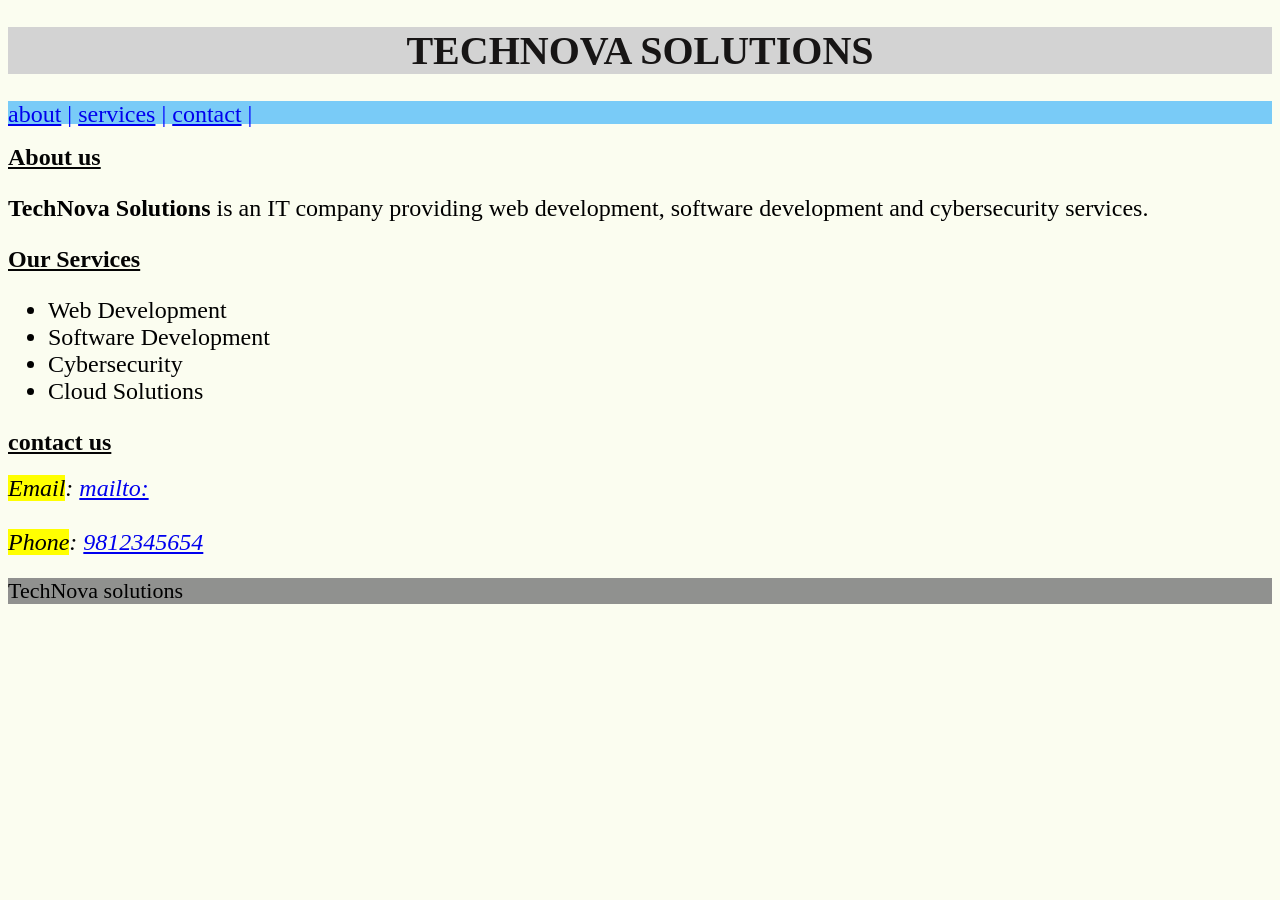
<file: project1/index.html>
<!DOCTYPE html>
<html lang="en">

<head>
    <meta charset="UTF-8">
    <meta name="viewport" content="width=device-width, initial-scale=1.0">
    <title>Technova solutions</title>
    <link rel="stylesheet" href="style.css">
    <style>
        h2 {
            color: rgb(4, 4, 4);
        }
    </style>

</head>
<!-- Name: - Nisha
 Roll no.: - 2502900100163 - -->


<body>
   
   

    <header>
        <h1 id="IT company">Technova solutions</h1>
    </header>
    <nav>
        <a href="#about">about</a> |
        <a href="#services">services</a> |
        <a href="#contact">contact</a> |
    </nav>
    <main>
        <section id="About">
            <h2><u>About us</u></h2>
            <p>
                <strong>TechNova Solutions</strong> is an IT company providing web
                development, software development and cybersecurity services.
            </p>
        </section>
        <section id="services">
            <h2><u>Our Services</u></h2>
            <ul>
                <li>Web Development</li>
                <li>Software Development</li>
                <li>Cybersecurity</li>
                <li>Cloud Solutions</li>
            </ul>
        </section>
        <section id="contact">
            <h2><u>contact us</u></h2>
            <address>
                <mark> Email</mark>:
                <a href="mailto">mailto:</a>
                <br><br>
                <mark>Phone</mark>:
                <a href="+91 1234567893">9812345654</a>
            </address>
        </section>
    </main>
    <footer>
        <p> TechNova solutions</p>
    </footer>
</body>

</html>
</file>
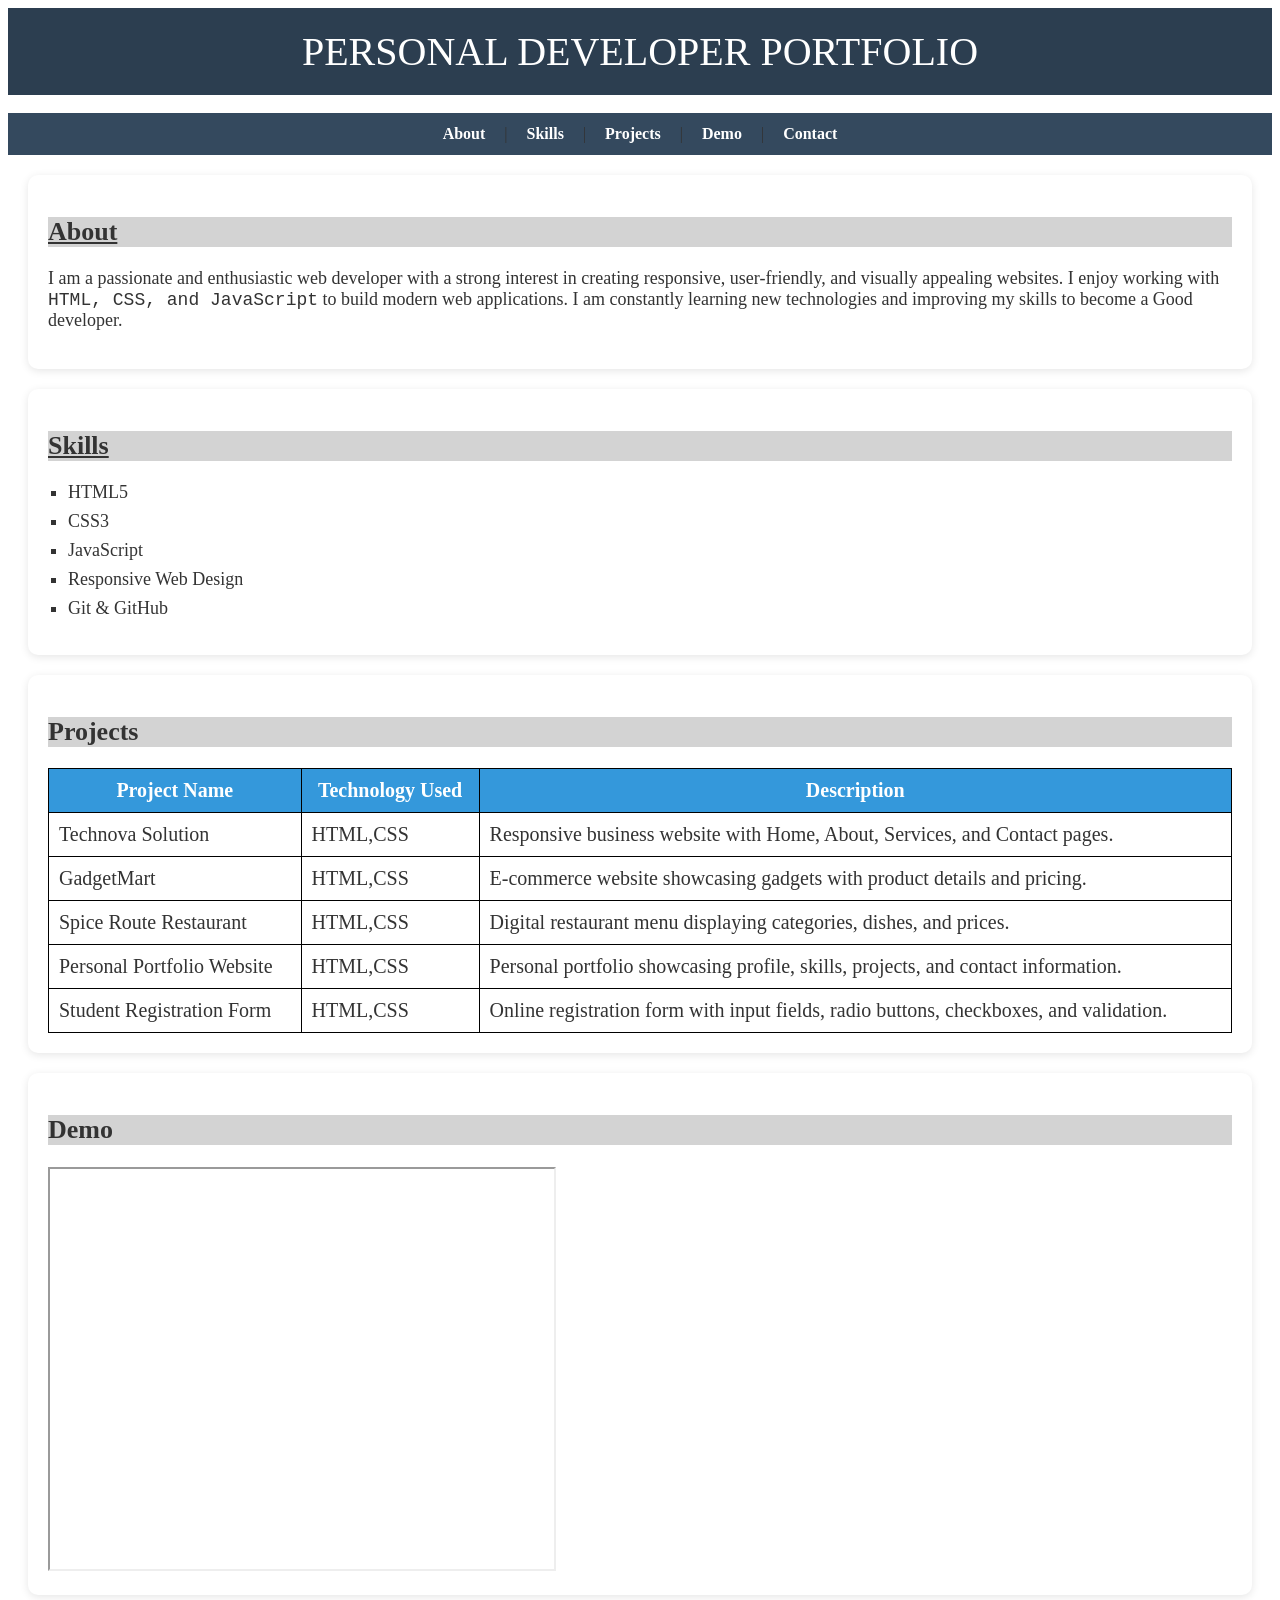
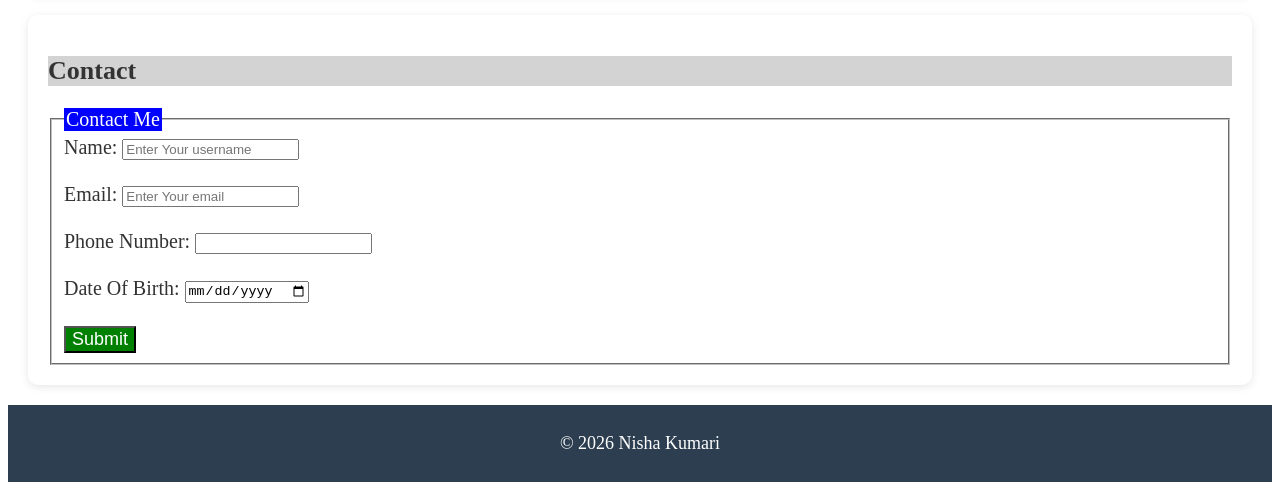
<file: project5/index.html>
<!DOCTYPE html>
<html lang="en">

<head>
    <meta charset="UTF-8">
    <meta name="viewport" content="width=device-width, initial-scale=1.0">
    <title>Capstone - Personal Developer Portfolio</title>
    <link rel="stylesheet" href="style.css">
</head>

<body>
    <header>Personal Developer Portfolio</header>
    <br>
    <nav>
        <a href="About">About</a> |
        <a href="Skills">Skills</a> |
        <a href="Projects">Projects</a> |
        <a href="Demo">Demo</a> |
        <a href="Contact">Contact</a>
    </nav>
    <main>
        <section id="about">
            <h2><u>About</u></h2>
            <p>
                I am a passionate and enthusiastic web developer with a strong
                interest in creating responsive, user-friendly,
                and visually appealing websites. I enjoy working
                with<kbd> HTML, CSS, and JavaScript</kbd> to build modern
                web applications. I am constantly learning new
                technologies and improving my skills to become
                a Good developer.
            </p>
        </section>
        <section id="Skills">
            <h2><u>Skills</u></h2>
            <ul class="list">
               <li>HTML5</li>
    <li>CSS3</li>
    <li>JavaScript</li>
    <li>Responsive Web Design</li>
    <li>Git & GitHub</li>
            </ul>
        </section>
        <section id="projects">
            <h2>Projects</h2>
            <table border="1">

                <tr>
                    <th>Project Name</th>

                    <th>Technology Used</th>
                    <th>Description</th>
                </tr>
                <tr>

                    <td>Technova Solution</td>

                    <td>HTML,CSS</td>
                    <td>Responsive business website with Home, About, Services, and Contact pages.</td>
                </tr>
             <tr>

                    <td>GadgetMart</td>

                    <td>HTML,CSS</td>
                    <td>E-commerce website showcasing gadgets with product details and pricing.</td>
                </tr>
             <tr>

                    <td>Spice Route Restaurant</td>

                    <td>HTML,CSS</td>
                    <td>Digital restaurant menu displaying categories, dishes, and prices.</td>
                </tr>
             <tr>

                    <td>Personal Portfolio Website</td>

                    <td>HTML,CSS</td>
                    <td>Personal portfolio showcasing profile, skills, projects, and contact information.</td>
                </tr>
             <tr>

                    <td>Student Registration Form</td>

                    <td>HTML,CSS</td>
                    <td>Online registration form with input fields, radio buttons, checkboxes, and validation.</td>
                </tr>
             
                
            </table>
        </section>
        <section id="demo">
            <h2>Demo</h2>
            <iframe 
            height="400"
            width="504"
            src="https://www.youtube.com/embed/tVzUXW6siu0"
            title="youtube video"
            allow full screen></iframe>
         
            
        </section>
        <section id="Contact">
            <h2>Contact</h2>
            <fieldset>
                <legend>Contact Me</legend>
            <form action="post" method="post">
                <div>
                <label for="name">Name:</label>
                <input type="text" id="name" placeholder="Enter Your username" required>
                </div>
                <br>
                <div>
                    <label for="email">Email:</label>
                    <input type="email" id="email" placeholder="Enter Your email" required>
                </div>
                <br>
                <div>
                    <label for="phone">Phone Number:</label>
                    <input type="tel" name="" id="phone">
                </div>
                <br>
                <div>
                    <label for="dob">Date Of Birth:</label>
                    <input type="date" id="dob">
                </div>
                <br>
                
                <div>
                    
                    <button type="submit">Submit</button>
                </div>
</fieldset>
            </form>
        </section>
         <footer>
        <p>&copy; 2026 Nisha Kumari</p>
    </footer>

    </main>

</body>

</html>
</file>
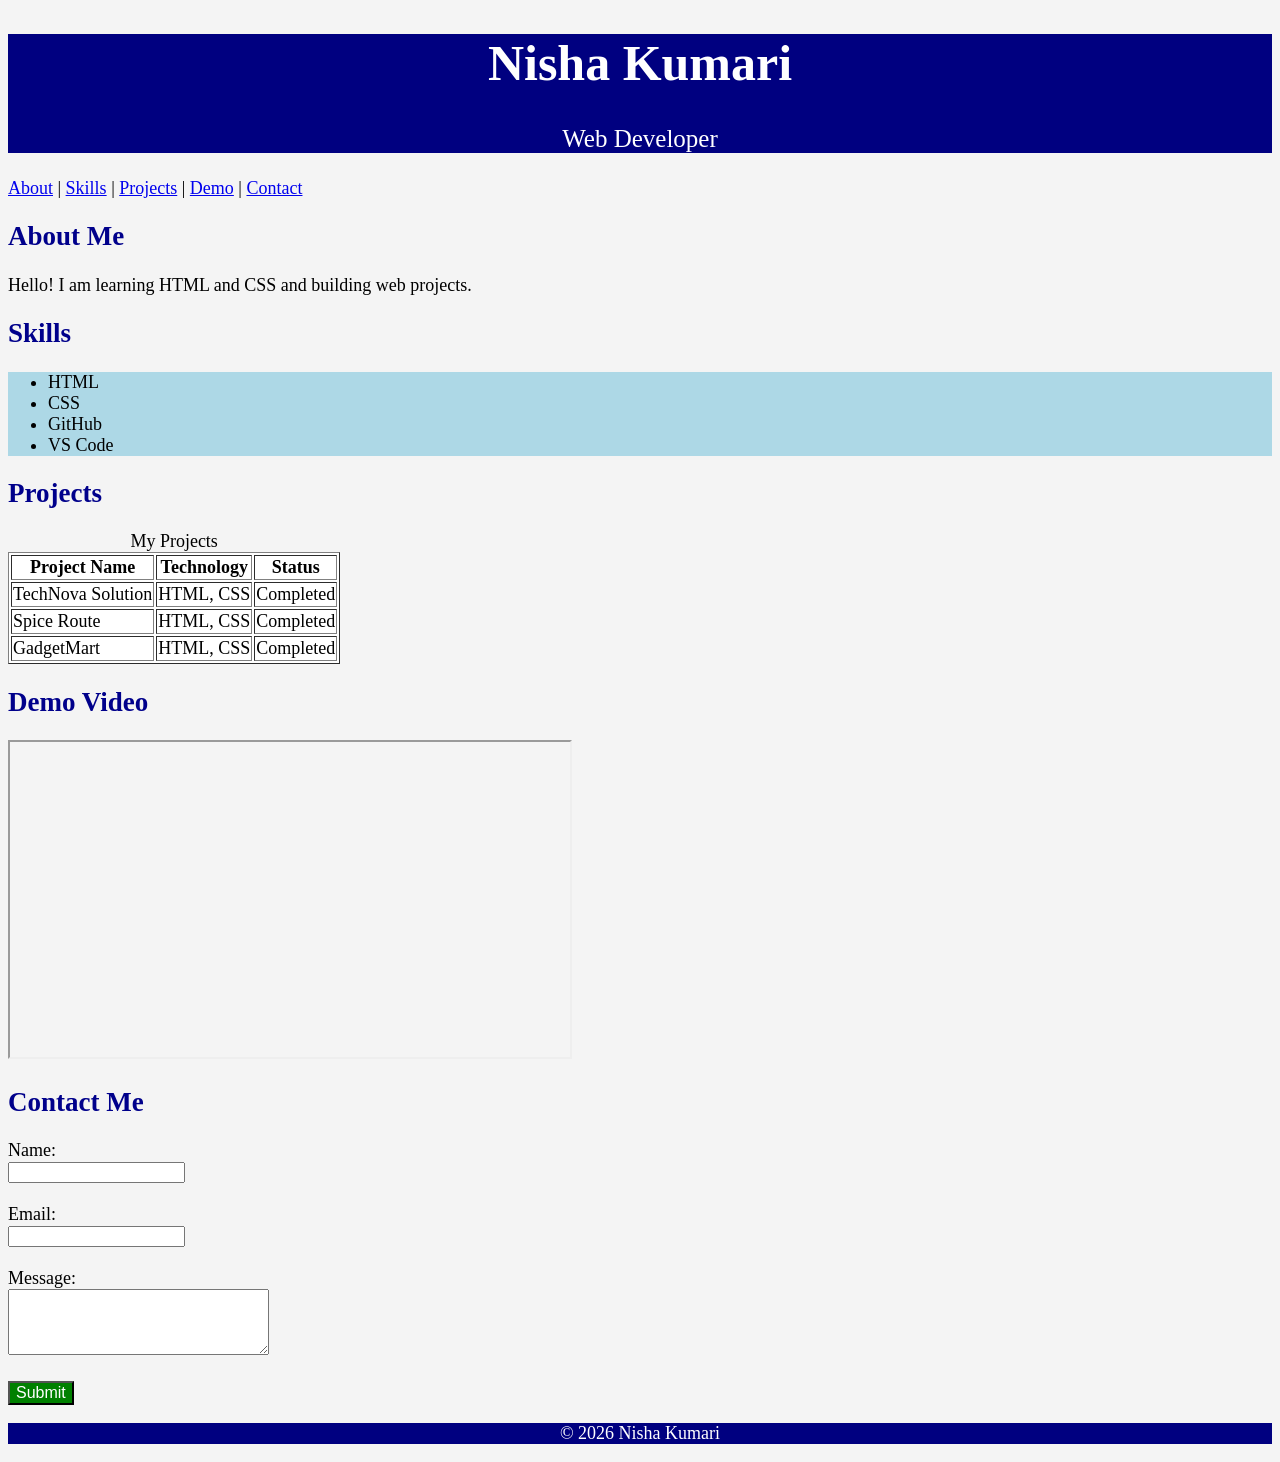
<file: project5/indexchat.html>
<!DOCTYPE html>
<html>
<head>
    <title>Personal Developer Portfolio</title>
    <link rel="stylesheet" href="stylechat.css">
</head>
<body>

    <header id="my-name">
        <h1>Nisha Kumari</h1>
        <p>Web Developer</p>
    </header>

    <nav>
        <a href="#about">About</a> |
        <a href="#skills">Skills</a> |
        <a href="#projects">Projects</a> |
        <a href="#demo">Demo</a> |
        <a href="#contact">Contact</a>
    </nav>

    <section id="about">
        <h2>About Me</h2>
        <p>Hello! I am learning HTML and CSS and building web projects.</p>
    </section>

    <section id="skills">
        <h2>Skills</h2>
        <ul class="skill-list">
            <li>HTML</li>
            <li>CSS</li>
            <li>GitHub</li>
            <li>VS Code</li>
        </ul>
    </section>

    <section id="projects">
        <h2>Projects</h2>

        <table border="1">
            <caption>My Projects</caption>
            <tr>
                <th>Project Name</th>
                <th>Technology</th>
                <th>Status</th>
            </tr>
            <tr>
                <td>TechNova Solution</td>
                <td>HTML, CSS</td>
                <td>Completed</td>
            </tr>
            <tr>
                <td>Spice Route</td>
                <td>HTML, CSS</td>
                <td>Completed</td>
            </tr>
            <tr>
                <td>GadgetMart</td>
                <td>HTML, CSS</td>
                <td>Completed</td>
            </tr>
        </table>
    </section>

    <section id="demo">
        <h2>Demo Video</h2>

        <iframe width="560" height="315"
        src="https://www.youtube.com/embed/tVzUXW6siu0"
        title="YouTube video player">
        </iframe>
    </section>

    <section id="contact">
        <h2>Contact Me</h2>

        <form>
            <label>Name:</label><br>
            <input type="text" required><br><br>

            <label>Email:</label><br>
            <input type="email" required><br><br>

            <label>Message:</label><br>
            <textarea rows="4" cols="30"></textarea><br><br>

            <button type="submit">Submit</button>
        </form>
    </section>

    <footer>
        <p>&copy; 2026 Nisha Kumari</p>
    </footer>

</body>
</html>
</file>
<file: project1/style.css>
body {
    font-size: 24px;
    font-family: 'Times New Roman', Times, serif;
    background-color: rgb(251, 253, 240);
}

header {
    text-transform: uppercase;
    font-size: 20px;
    background-color: lightgray;
    color: rgb(23, 21, 21);
    text-align: center;
}

nav {
    height: 23px;
    background-color: rgb(121, 203, 247);
    color: blue;

}

footer {
    font-size: 22px;
    background-color: rgba(128, 128, 128, 0.867);
    color: black;
}

h2{
    font-size: 24px;
}
</file>
<file: project5/style.css>
header {
    text-transform: uppercase;
    text-align: center;
    font-size: 40px;
    /*background-color: lightgray;*/
    background-color: #2c3e50;
    color: white;
    padding: 20px;
}

nav {
    background-color: #34495e;
    /*font-size: 20px;*/
    padding: 12px;
    text-align: center;
}
nav a{
    color: white;
    text-decoration: none;
    margin:0 15px;
    font-weight: bold;
}


p {
    font-size: 18px;
}

h2 {
    font-size: 26px;
    background-color: lightgray;
}
table{
    font-size: 20px;
}
/*th{
    background-color: lightgrey;
}*/
.list {
    list-style-type: square;
    padding-left: 20px;
}

.list li {
    margin: 8px 0;
    font-size: 18px;
}
form{
    font-size: 20px;
}

legend{
    background-color: blue;
    color: white;
    font-size: 20px;
}
button{
    background-color: green;
    color: white;
    font-size: 18px;
}
/*footer{
    text-align: center;
    background-color: gray;
    color: darkblue;
}*/
body{
    color: #333;
    font-size: 16px;
}
section{
    background-color: white;
    margin: 20px;
    padding: 20px;
    border-radius: 10px;
    box-shadow: 0 2px 8px rgba(0,0,0,0.1);
    
}
table{
    width: 100%;
    border-collapse: collapse;
}

th,td{
    border: 1px solid black;
    padding: 10px;
}

th{
    background-color: #3498db;
    color: white;
}
footer{
    background-color: #2c3e50;
    color: white;
    text-align: center;
    padding: 10px;
}
nav a:hover{
    color: yellow;
}
</file>
<file: project5/stylechat.css>
body{
    font-family: Times New Roman;
    background-color: #f4f4f4;
    color: black;
    font-size: 18px;
}

#my-name{
    background-color: navy;
    color: white;
    text-align: center;
    font-size: 25px;
}

.skill-list{
    background-color: lightblue;
}

h2{
    color: darkblue;
}

table{
    background-color: white;
}

button{
    background-color: green;
    color: white;
    font-size: 16px;
}

footer{
    background-color: navy;
    color: white;
    text-align: center;
}
</file>
